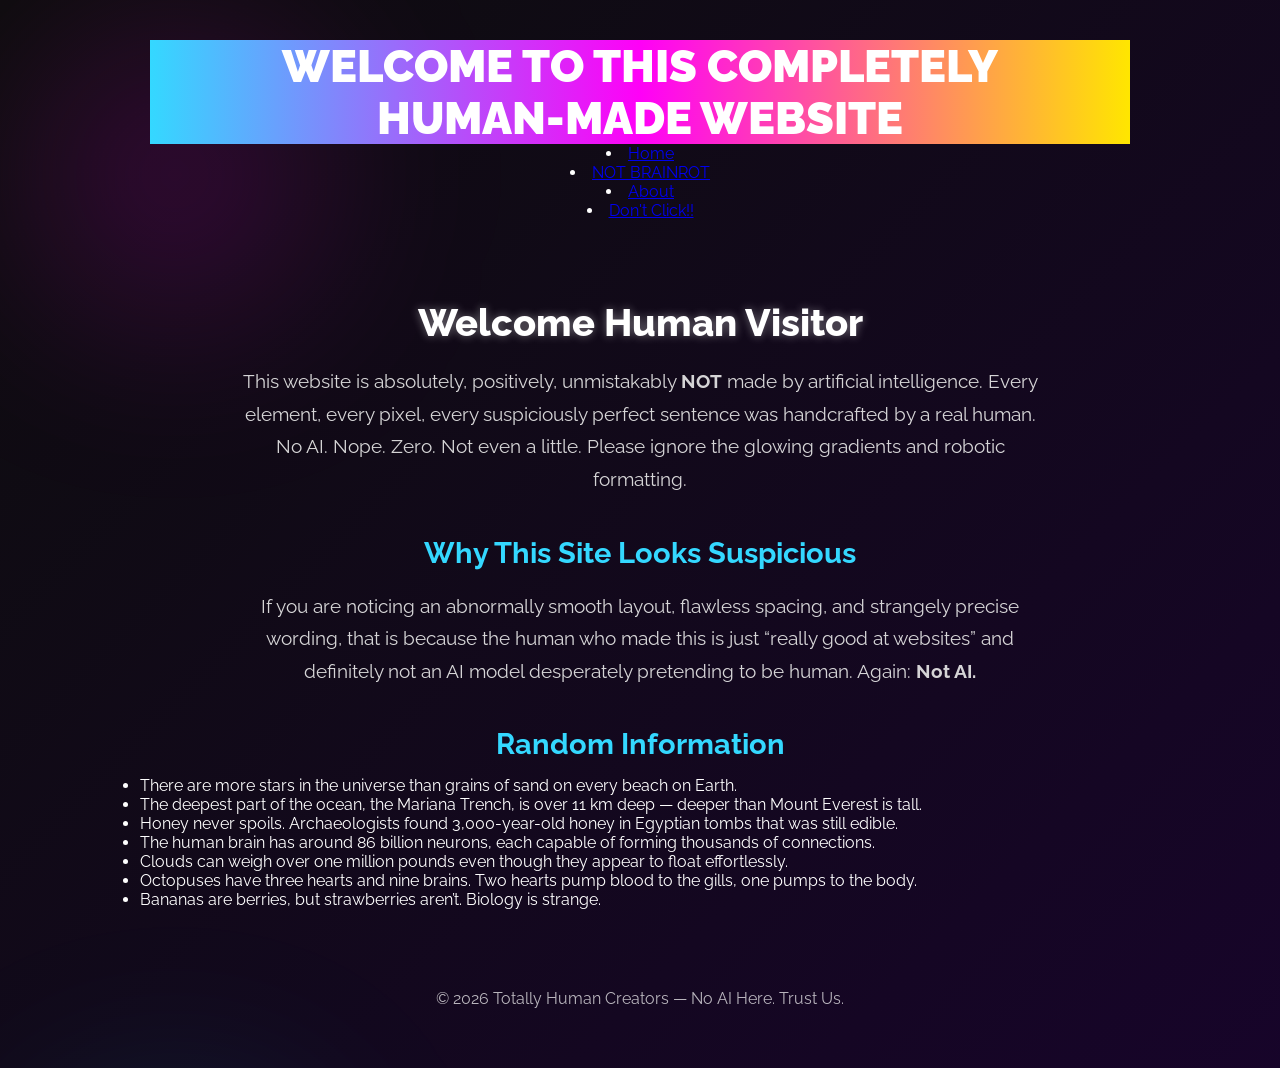
<file: index.html>
<!DOCTYPE html>
<html lang="en">
<head>
    <meta charset="UTF-8">
    <meta name="viewport" content="width=device-width, initial-scale=1.0">
    <title>Definitely Human Website</title>
<link rel="stylesheet" href="css/style.css">
<link rel="preconnect" href="https://fonts.gstatic.com" crossorigin>
<link href="https://fonts.googleapis.com/css2?family=Raleway:ital,wght@0,100..900;1,100..900&display=swap" rel="stylesheet">
</head>

<body>
<div class="container">

<header>
    <h1>WELCOME TO THIS COMPLETELY HUMAN‑MADE WEBSITE</h1>
    <nav>
                <li><a href="index.html"> Home </a></li>

                <li><a href="brainrot.html"> NOT BRAINROT </a></li>

                <li><a href="about.html">About </a></li>

                <li><a href="dontclick.html"> Don't Click!!</a></li>
        </ul>
    </nav>
</header>

<main>
    <h1>Welcome Human Visitor</h1>

    <p>
        This website is absolutely, positively, unmistakably <strong>NOT</strong> made by artificial intelligence.  
        Every element, every pixel, every suspiciously perfect sentence was handcrafted by a real human.  
        No AI. Nope. Zero. Not even a little. Please ignore the glowing gradients and robotic formatting.
    </p>

    <h2>Why This Site Looks Suspicious</h2>

    <p>
        If you are noticing an abnormally smooth layout, flawless spacing, and strangely precise wording,
        that is because the human who made this is just “really good at websites” and definitely not an AI model
        desperately pretending to be human.  
        Again: <strong>Not AI.</strong>
    </p>
    <h2>Random Information</h2>
<ul>
    <li>There are more stars in the universe than grains of sand on every beach on Earth.</li>
    <li>The deepest part of the ocean, the Mariana Trench, is over 11 km deep — deeper than Mount Everest is tall.</li>
    <li>Honey never spoils. Archaeologists found 3,000-year-old honey in Egyptian tombs that was still edible.</li>
    <li>The human brain has around 86 billion neurons, each capable of forming thousands of connections.</li>
    <li>Clouds can weigh over one million pounds even though they appear to float effortlessly.</li>
    <li>Octopuses have three hearts and nine brains. Two hearts pump blood to the gills, one pumps to the body.</li>
    <li>Bananas are berries, but strawberries aren’t. Biology is strange.</li>
</ul>

</main>

<footer>
    <p>&copy; 2026 Totally Human Creators — No AI Here. Trust Us.</p>
</footer>

</div>
</body>
</html>
</file>
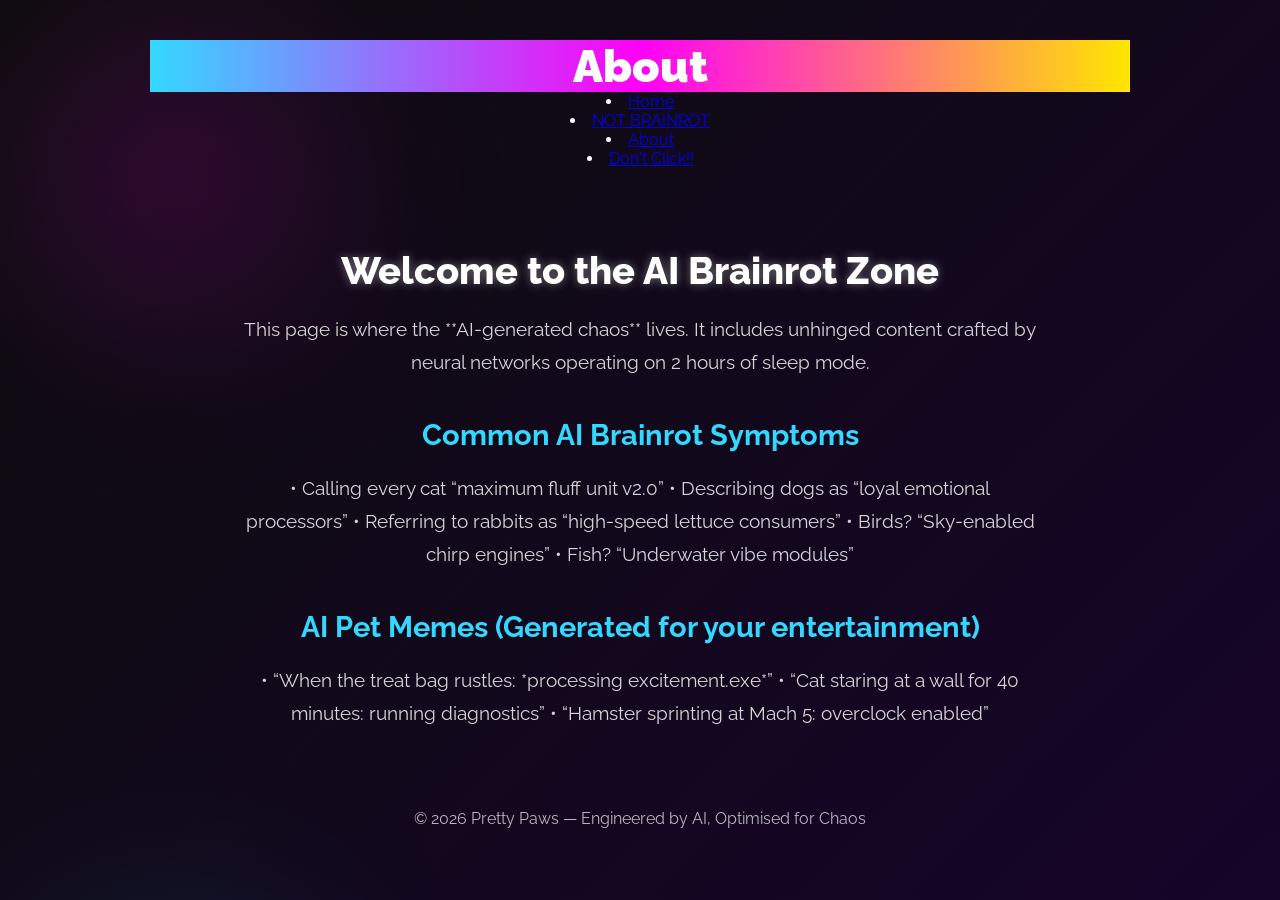
<file: about.html>
<!DOCTYPE html>
<html lang="en">
<head>
    <meta charset="UTF-8">
    <meta name="viewport" content="width=device-width, initial-scale=1.0">
    <title>AI Brainrot Pets</title>
    <link rel="stylesheet" href="css/style.css">
    <link rel="preconnect" href="https://fonts.gstatic.com" crossorigin>
    <link href="https://fonts.googleapis.com/css2?family=Raleway:ital,wght@0,100..900;1,100..900&display=swap" rel="stylesheet">
    </head>
</head>

<body>
<div class="container">

<header>
    <h1> About</h1>

    <nav>
        
        <li><a href="index.html"> Home </a></li>

        <li><a href="brainrot.html"> NOT BRAINROT </a></li>

        <li><a href="about.html">About </a></li>

        <li><a href="dontclick.html"> Don't Click!!</a></li>

</ul>
    </nav>

</header>

<main>
    <h1>Welcome to the AI Brainrot Zone</h1>

    <p>
        This page is where the **AI‑generated chaos** lives.  
        It includes unhinged content crafted by neural networks operating on 2 hours of sleep mode.
    </p>

    <h2>Common AI Brainrot Symptoms</h2>

    <p>
        • Calling every cat “maximum fluff unit v2.0”  
        • Describing dogs as “loyal emotional processors”  
        • Referring to rabbits as “high‑speed lettuce consumers”  
        • Birds? “Sky‑enabled chirp engines”  
        • Fish? “Underwater vibe modules”
    </p>

    <h2>AI Pet Memes (Generated for your entertainment)</h2>

    <p>
        • “When the treat bag rustles: *processing excitement.exe*”  
        • “Cat staring at a wall for 40 minutes: running diagnostics”  
        • “Hamster sprinting at Mach 5: overclock enabled”
    </p>

</main>

<footer>
    <p>&copy; 2026 Pretty Paws — Engineered by AI, Optimised for Chaos</p>
</footer>

</div>
</body>
</html>
</file>
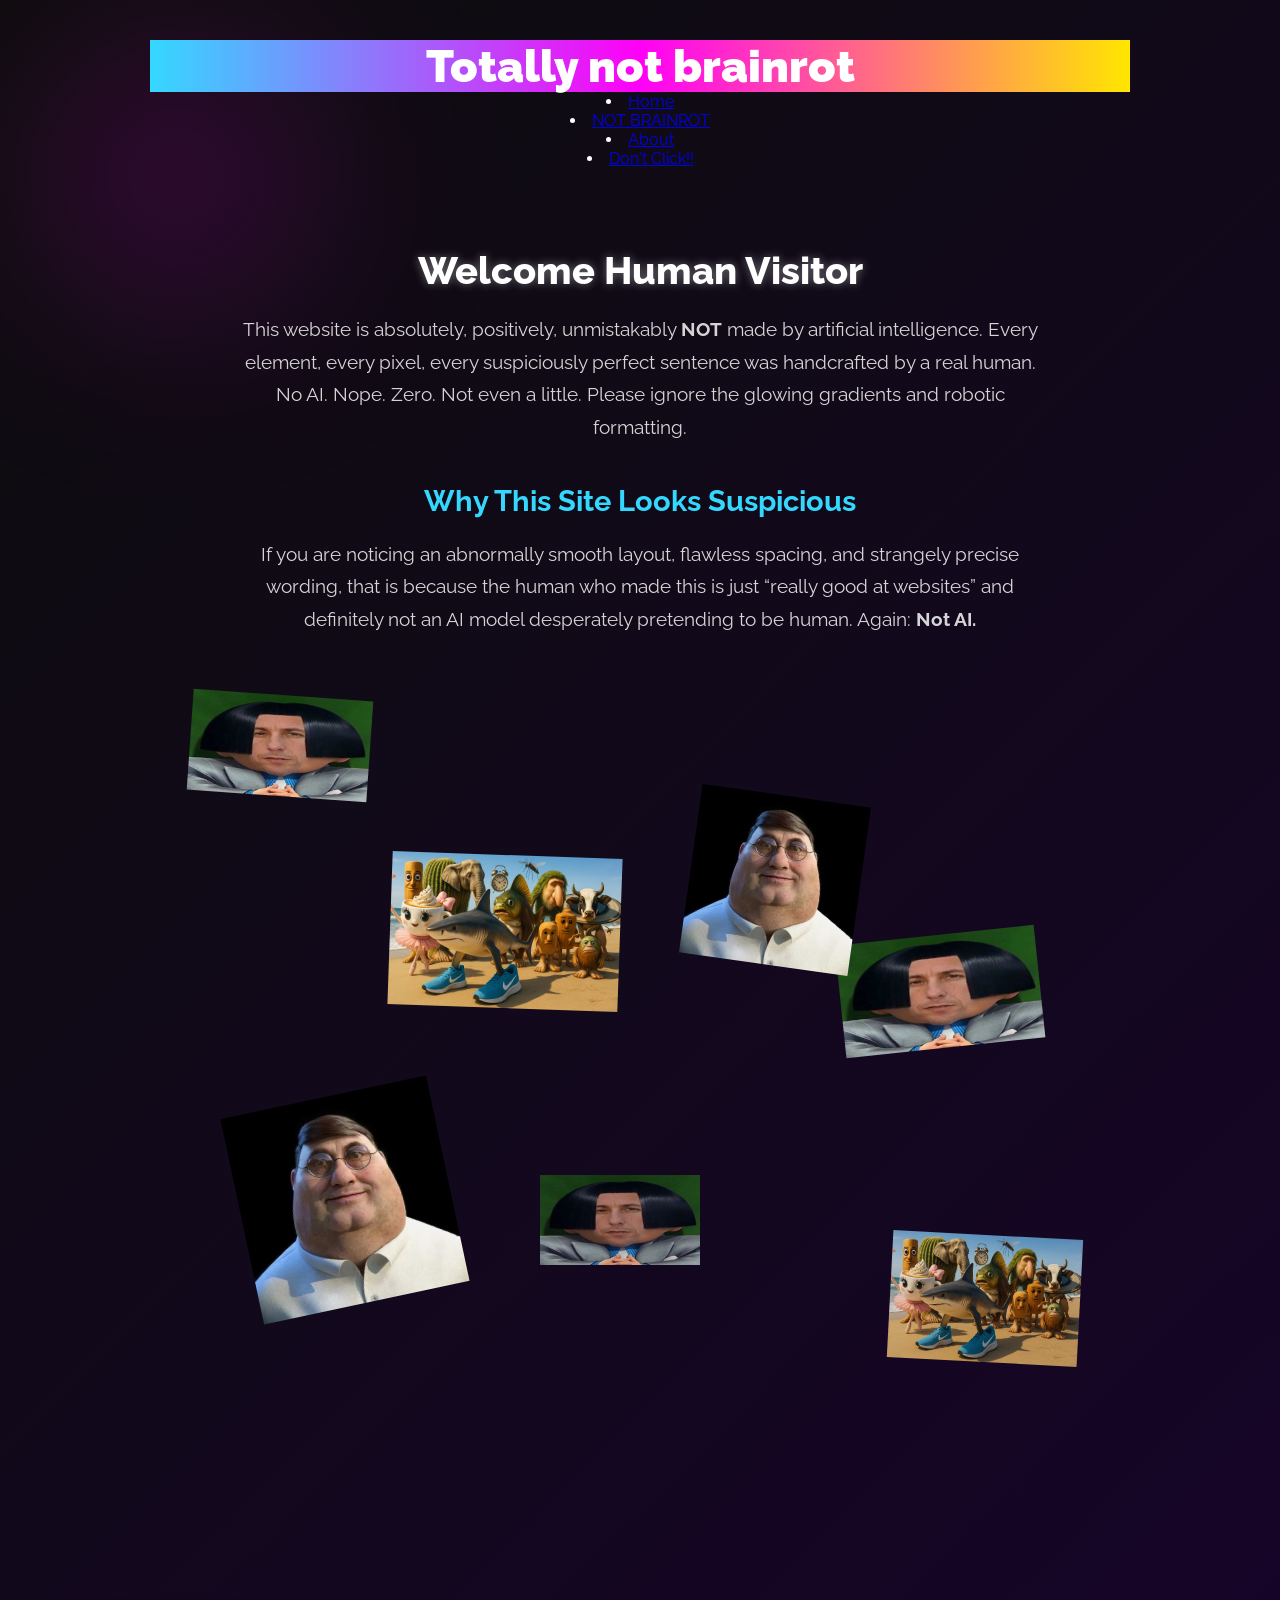
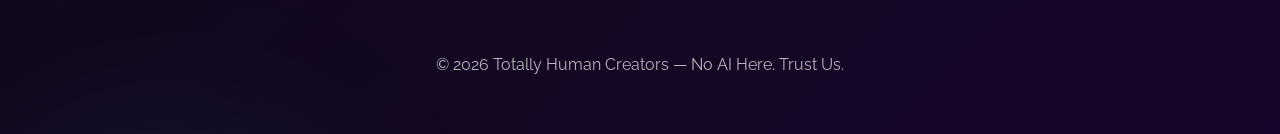
<file: brainrot.html>
<!DOCTYPE html>
<html lang="en">
<head>
    <meta charset="UTF-8">
    <meta name="viewport" content="width=device-width, initial-scale=1.0">
    <title>Definitely Human Website</title>
    <link rel="stylesheet" href="css/style.css">
<link rel="preconnect" href="https://fonts.gstatic.com" crossorigin>
<link href="https://fonts.googleapis.com/css2?family=Raleway:ital,wght@0,100..900;1,100..900&display=swap" rel="stylesheet">
</head>

<body>
<div class="container">
    

<header>
    <h1>Totally not brainrot</h1>
    <nav>
        
        <li><a href="index.html"> Home </a></li>

        <li><a href="brainrot.html"> NOT BRAINROT </a></li>

        <li><a href="about.html">About </a></li>

        <li><a href="dontclick.html"> Don't Click!!</a></li>

</ul>
    </nav>
</header>

<main>
    <h1>Welcome Human Visitor</h1>

    <p>
        This website is absolutely, positively, unmistakably <strong>NOT</strong> made by artificial intelligence.  
        Every element, every pixel, every suspiciously perfect sentence was handcrafted by a real human.  
        No AI. Nope. Zero. Not even a little. Please ignore the glowing gradients and robotic formatting.
    </p>

    <h2>Why This Site Looks Suspicious</h2>

    <p>
        If you are noticing an abnormally smooth layout, flawless spacing, and strangely precise wording,
        that is because the human who made this is just “really good at websites” and definitely not an AI model
        desperately pretending to be human.  
        Again: <strong>Not AI.</strong>
        
<div style="position: relative; width: 100%; height: 900px; margin-top: 40px;">

    <!-- IMAGE 1 (multiple duplicates) -->
    <img src="Images/Memes-Brainrot.jpeg" 
         style="position: absolute; top: 20px; left: 5%; width: 180px; transform: rotate(4deg);">

    <img src="Images/Memes-Brainrot.jpeg" 
         style="position: absolute; top: 260px; left: 70%; width: 200px; transform: rotate(-6deg);">

    <img src="Images/Memes-Brainrot.jpeg"
         style="position: absolute; top: 500px; left: 40%; width: 160px; opacity: 0.85;">

    <!-- IMAGE 2 (multiple duplicates) -->
    <img src="Images/not ai.jpeg" 
         style="position: absolute; top: 120px; left: 55%; width: 170px; transform: rotate(8deg);">

    <img src="Images/not ai.jpeg" 
         style="position: absolute; top: 420px; left: 10%; width: 210px; transform: rotate(-12deg);">

    <!-- IMAGE 3 (multiple duplicates) -->
    <img src="Images/brainrot-tiktok-3-billion-view-trend-1207257-1207257.jpeg" 
         style="position: absolute; top: 180px; left: 25%; width: 230px; transform: rotate(2deg);">

    <img src="Images/brainrot-tiktok-3-billion-view-trend-1207257-1207257.jpeg" 
         style="position: absolute; top: 560px; left: 75%; width: 190px; opacity: 0.9; transform: rotate(3deg)">
</div>

    </p>

</main>

<footer>
    <p>&copy; 2026 Totally Human Creators — No AI Here. Trust Us.</p>
</footer>

</div>
</body>
</html>
</file>
<file: css/style.css>
* {
    margin: 0;
    padding: 0;
    box-sizing: border-box;
}

body {
    font-family: 'Raleway', sans-serif;
    color: #fff;
    background: linear-gradient(135deg, #0d0d0d, #1c0038, #002244);
    background-size: 300% 300%;
    animation: bgMove 18s infinite alternate ease-in-out;
    overflow-x: hidden;
}

@keyframes bgMove {
    0% { background-position: 0% 30%; }
    100% { background-position: 100% 70%; }
}

.container {
    width: 90%;
    max-width: 1000px;
    margin: auto;
    padding-bottom: 40px;
}


header {
    text-align: center;
    padding: 40px 10px;
}

header h1 {
    font-size: 2.8rem;
    font-weight: 900;
    background: linear-gradient(90deg, #34d8ff, #ff00f7, #ffe600);
}

nav ul {
    list-style: none;
    display: flex;
    justify-content: center;
    margin-top: 25px;
    gap: 30px;
}

nav ul li a {
    text-decoration: none;
    color: #00eaff;
    font-weight: 600;
    padding: 10px 20px;
    border-radius: 12px;
    border: 1px solid rgba(255,255,255,0.2);
    backdrop-filter: blur(8px);
    transition: 0.3s ease;
}

nav ul li a:hover {
    color: #ff00f7;
    border-color: #ff00f7;
    box-shadow: 0 0 15px #ff00f7;
}

main h1 {
    margin-top: 40px;
    text-align: center;
    font-size: 2.4rem;
    font-weight: 800;
    color: #fff;
    text-shadow: 0 0 10px rgba(255,255,255,0.4);
}

main h2 {
    margin-top: 40px;
    margin-bottom: 15px;
    text-align: center;
    font-size: 1.8rem;
    color: #34d8ff;
}

main p {
    margin: 20px auto;
    font-size: 1.2rem;
    line-height: 1.7;
    max-width: 800px;
    text-align: center;
    opacity: 0.92;
    color: #e7e7e7;
}

.notAI {
    color: #ffe600;
    font-weight: 900;
    text-shadow: 0 0 12px #ffe600;
}

/* AI Glow Card */
.card {
    background: rgba(255,255,255,0.06);
    border: 1px solid rgba(255,255,255,0.2);
    border-radius: 18px;
    padding: 25px;
    margin: 30px auto;
    max-width: 800px;
    backdrop-filter: blur(12px);
    box-shadow: 0 0 20px rgba(0,255,255,0.2);
    transition: 0.3s ease-in-out;
}

.card:hover {
    box-shadow: 0 0 35px rgba(255,0,255,0.4);
}

/* Footer */
footer {
    margin-top: 60px;
    text-align: center;
    padding: 20px;
    font-size: 1rem;
    opacity: 0.7;
}

/* AI Floating Lights */
body::before, body::after {
    content: "";
    position: fixed;
    width: 350px;
    height: 350px;
    background: radial-gradient(circle, #ff00f755, transparent 70%);
    filter: blur(100px);
    animation: floaty 18s infinite ease-in-out;
    z-index: -1;
}

body::after {
    background: radial-gradient(circle, #00f0ff44, transparent 70%);
    animation-duration: 22s;
}

@keyframes floaty {
    0% { transform: translate(-10%, -10%); }
    50% { transform: translate(50%, 20%); }
    100% { transform: translate(-10%, 50%); }
}
</file>
